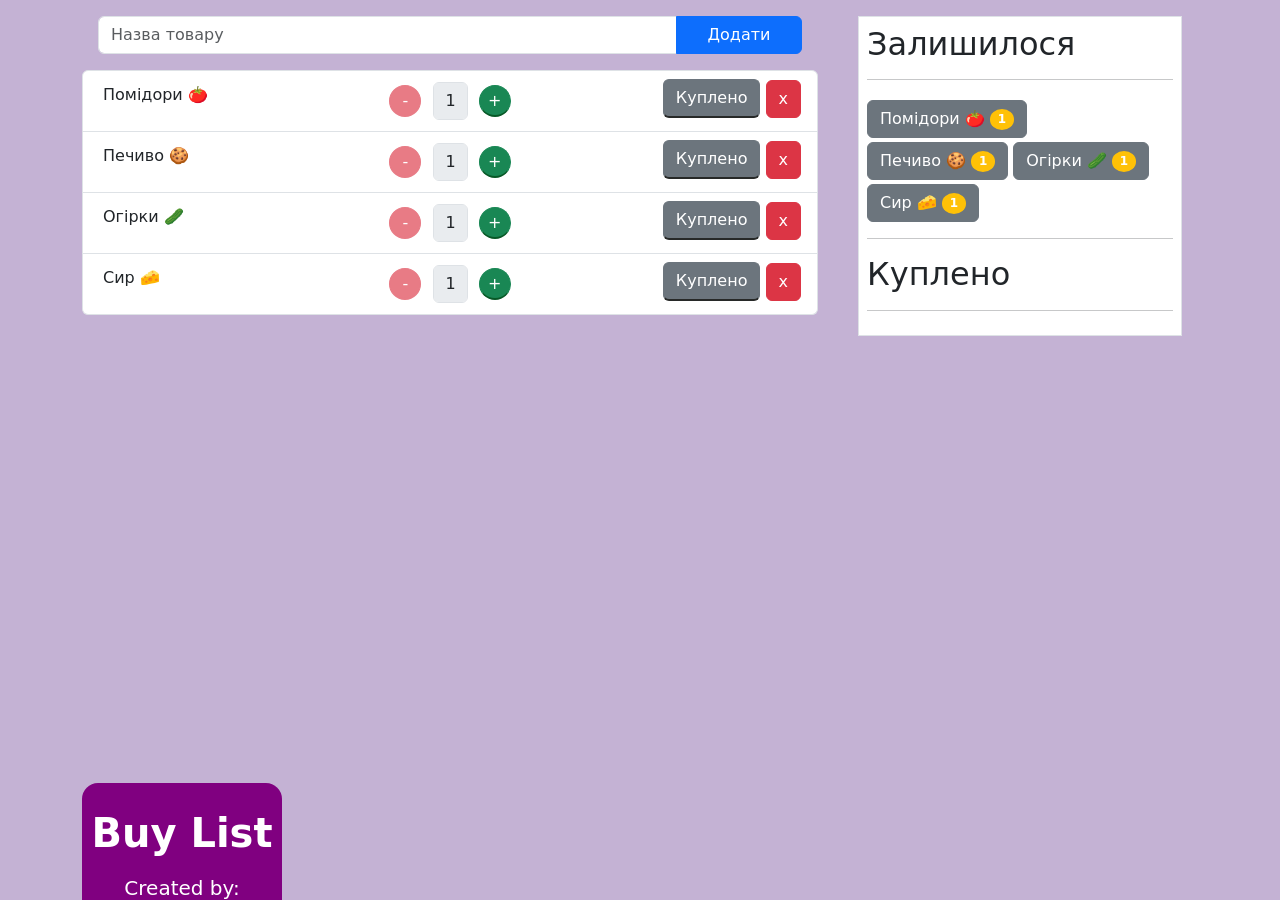
<file: index.html>
<!DOCTYPE html>

<html lang="en">
<head>
	<title>BUY-LIST</title>
	<meta charset="utf-8">
	<meta content="" name="description">
	<meta content="Anna Liapina" name="author">
	<link crossorigin="anonymous" href="https://cdn.jsdelivr.net/npm/bootstrap@5.0.0-beta1/dist/css/bootstrap.min.css" integrity="sha384-giJF6kkoqNQ00vy+HMDP7azOuL0xtbfIcaT9wjKHr8RbDVddVHyTfAAsrekwKmP1" rel="stylesheet">
	<script crossorigin="anonymous" integrity="sha512-bLT0Qm9VnAYZDflyKcBaQ2gg0hSYNQrJ8RilYldYQ1FxQYoCLtUjuuRuZo+fjqhx/qtq/1itJ0C2ejDxltZVFg==" src="https://cdnjs.cloudflare.com/ajax/libs/jquery/3.5.1/jquery.min.js">
	</script>
	<script src="main.js">
	</script><!-- Custom styles for this template -->
	<link href="css/main.css" rel="stylesheet">
</head>

<body class="body_hide">
	<div class="container">
		<div class="row">
			<div class="col-md-8 col-sm-12 col-xs-12 colu1">
				<style>
				.colu1{min-width: 510px; transition-duration: 1s;}
				</style>

				<div class="margin-3 padding-2 brdr">
					<div class="input-group p-3">
						<input aria-describedby="button-addon2" aria-label="Назва товару" class="form-control" id="new-product-name" placeholder="Назва товару" type="text"> <button class="btn btn-primary width" id="button-add-item" type="button">Додати</button>
					</div>


					<ul class="list-group">
						<!-- PRODUCTS WILL INSERT HERE-->
					</ul>
				</div>
			</div>


			<div class="col-md-4 col-sm-12 col-xs-12 colu2">
				<div class="m-3 p-2 border backgr">
					<h2>Залишилося</h2>

					<hr>


					<div class="remaining">
						<!-- CART PRODUCTS WILL INSERT HERE-->
					</div>

					<hr>


					<h2>Куплено</h2>

					<hr>


					<div class="buying">
						<!-- PURCHASED PRODUCTS WILL INSERT HERE-->
					</div>
				</div>
			</div>
		</div>


		<div class="myBadge">
			<span class="text"><b>Buy List</b></span> <span class="newText">Created by:</span> <span class="newText2">Anna Liapina</span>
		</div>


		<div class="myBadgePrint">
			<span class="newText">Created by:</span> <span class="newText2">Anna Liapina</span>
		</div>
	</div>
<!-- <script>

</script> -->
</body>
</html>
</file>
<file: css/main.css>
body {
	background-color: rgb(196, 178, 212);
}

.backgr {
	background-color: rgb(255, 255, 255);
}

.body_hide {
	opacity: 0;
	transition: .9s opacity ease-in-out;
}

.body_visible {
	opacity: 1;
}

#container {
	min-width: 510px !important;
}

.add-remove {
	width: 32px;
	height: 32px;
	padding: 3px 6px 3px 6px;
	margin: 6px;
	border-radius: 50%;
}

[data-tooltip]::after {
	content: attr(data-tooltip);
	position: absolute;
	visibility: hidden;
	line-height: 30px;
	padding-left: 5px;
	padding-right: 5px;
	margin-top: -30px;
	margin-left: -70px;
	box-sizing: border-box;
	width: attr(width);
	border-radius: 6%;
	z-index: 3;
	transition: 0.4s;
	opacity: 1;
	font-size: 17px;
	text-align: center;
}

[data-tooltip]:hover::after {
	opacity: 0.88;
	display: inline-block;
	background-color: #8e49a3;
	max-height: 50px;
	/* width: attr(width); */
	border-radius: 6%;
	z-index: 3;
	visibility: visible;
	font-size: 17px;
	transform: translateY(-10px);
}

.add {
	border-bottom: 2px solid #075826;
}

.remove {
	border-bottom: 2px solid #630c0c;
}

.item-name {
	display: inline-block;
}

.item-counter {
	/* width: 4em; */
    width: 35px;
	display: inline-block;
	text-align: center;
}

.remaining button {
	margin-top: 4px;
}

.badge {
	border-radius: 50%;
}

.teni {
	border-bottom: 2px solid #272928;
}

.width {
	width: 126px;
}

.brdr {
	border-color: rgb(196, 178, 212);
}

.myBadge {
	background: purple;
	width: 200px;
	height: 200px;
	border-radius: 8%;
	transition: all 1s ease;
	position: fixed;
	top: 87%;
}

.text {
	font-size: 40px;
	display: flex;
	line-height: 100px;
	justify-content: center;
	color: white;
}

.newText {
	font-size: 20px;
	display: flex;
	line-height: 10px;
	justify-content: center;
	color: white;
}

.newText2 {
	font-size: 20px;
	display: flex;
	line-height: 40px;
	justify-content: center;
	color: white;
}

.myBadge:hover {
	background: darkblue;
	transform: translateY(-100px);
}

.myBadgePrint {
	opacity: 0;
}

@media print {
	.colu1 {
		max-width: 69%;
	}
	.colu2 {
		max-width: 31%;
	}
	.myBadge {
		opacity: 0;
	}
	.myBadgePrint {
		opacity: 100;
		width: 200px;
		height: 200px;
		border-radius: 10%;
		position: fixed;
		top: 87%;
		border: solid 2px rgb(107, 26, 117);
	}
	.newText {
		opacity: 100;
		font-size: 25px;
		display: flex;
		line-height: 45px;
		justify-content: center;
		color: rgb(0, 0, 0);
	}
	.newText2 {
		opacity: 100;
		font-size: 25px;
		display: flex;
		line-height: 45px;
		justify-content: center;
		color: rgb(0, 0, 0);
	}
}

.crossed {
	text-decoration: line-through;
}

.buyBotton {
	margin-top: 8px;
}
</file>
